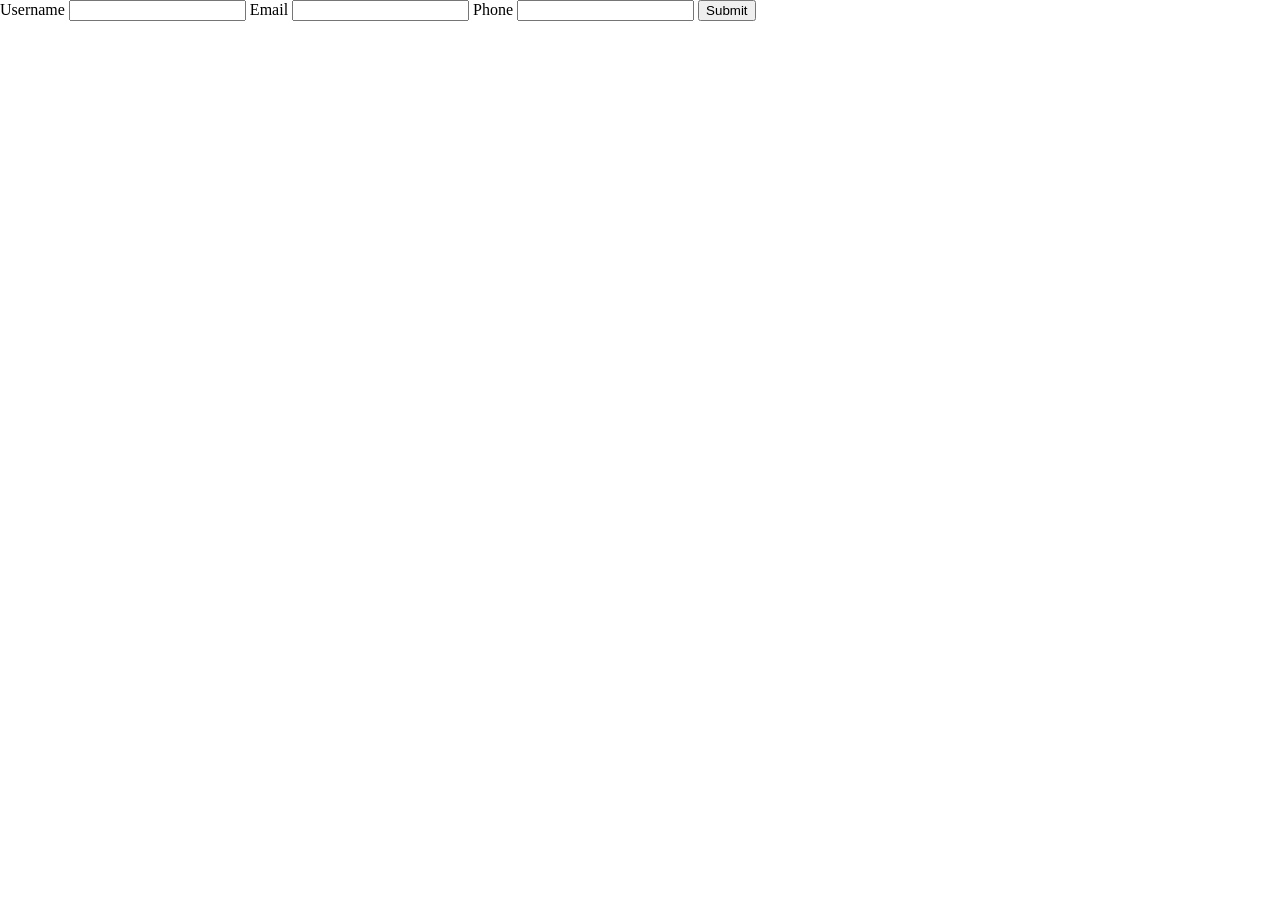
<file: Form/index.html>
<!DOCTYPE html>
<html lang="en">

<head>
  <meta charset="UTF-8" />
  <meta http-equiv="X-UA-Compatible" content="IE=edge" />
  <meta name="viewport" content="width=device-width, initial-scale=1.0" />
  <title>Document</title>
</head>

<body style="margin: 0">
    <form onsubmit="handleSubmit(event)">
        <label>Username</label>
        <input type="text" id="username" name="username">
        <label>Email</label>
        <input type="email" id="email" name="email">
        <label>Phone</label>
        <input type="tel" id="phone" name="phone">

        <button type="submit">Submit</button>
    </form>
    <ul id="listOfUsers"></ul>
</body>
<script src="index.js"></script>
</html>
</file>
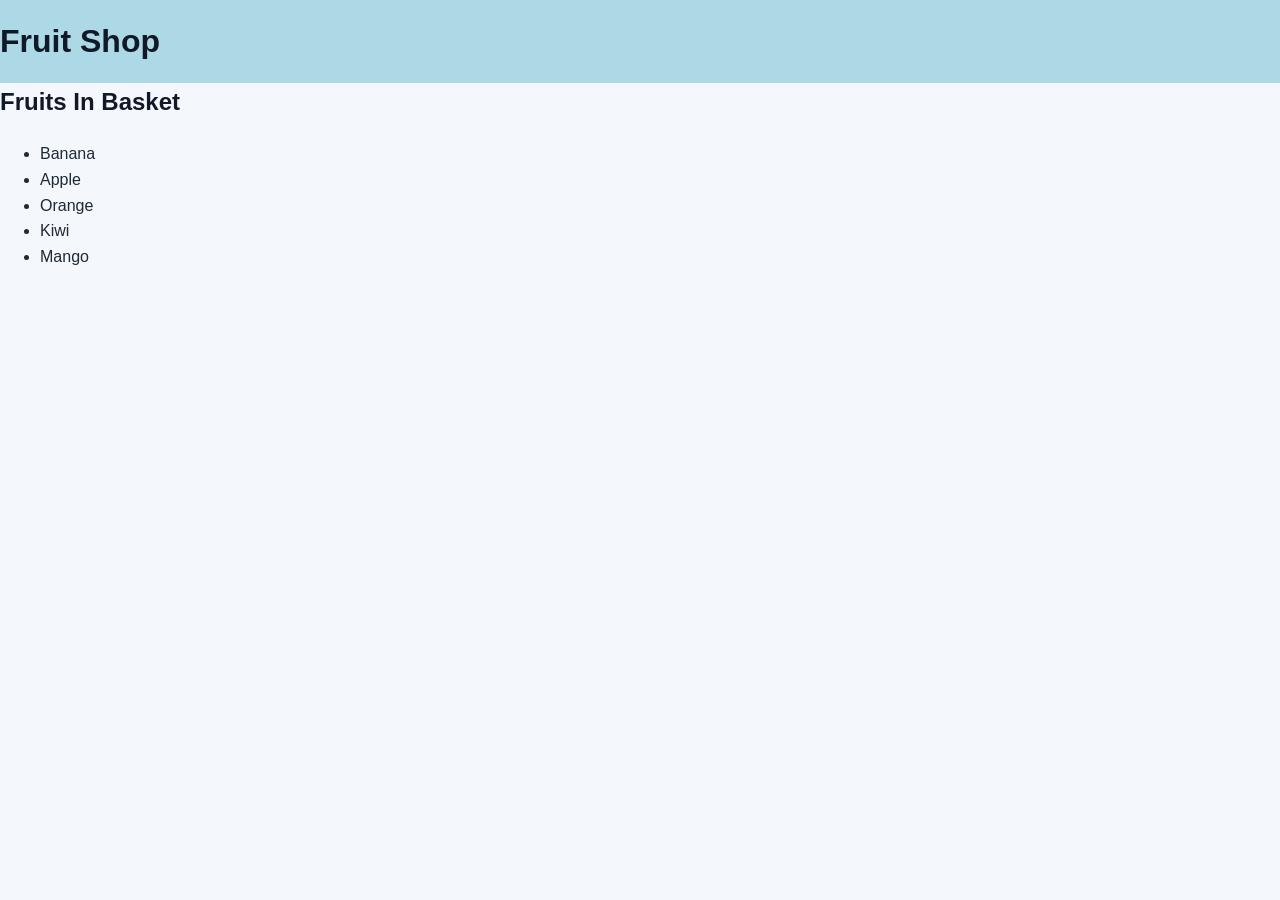
<file: GitStart/index.html>
<!DOCTYPE html>
<html lang="en">
  <head>
    <meta charset="UTF-8" />
    <meta http-equiv="X-UA-Compatible" content="IE=edge" />
    <meta name="viewport" content="width=device-width, initial-scale=1.0" />
    <title>Document</title>
    <link rel="stylesheet" href="styles.css" />
  </head>
  <body style="margin: 0">
    <div id="header" style="padding: 1rem 0; background-color: lightblue">
      <h1 id="main-heading" style="margin: 0">Fruit Shop</h1>
    </div>
    <div>
      <h2 id="basket-heading">Fruits In Basket</h2>
      <ul class="fruits">
        <li class="fruit">Banana</li>
        <li class="fruit">Apple</li>
        <li class="fruit">Orange</li>
        <li class="fruit">Kiwi</li>
          <li>Mango</li>
      </ul>
    </div>
    <div id="thanks"></div>
  </body>
  <script src="index.js"></script>
</html>
</file>
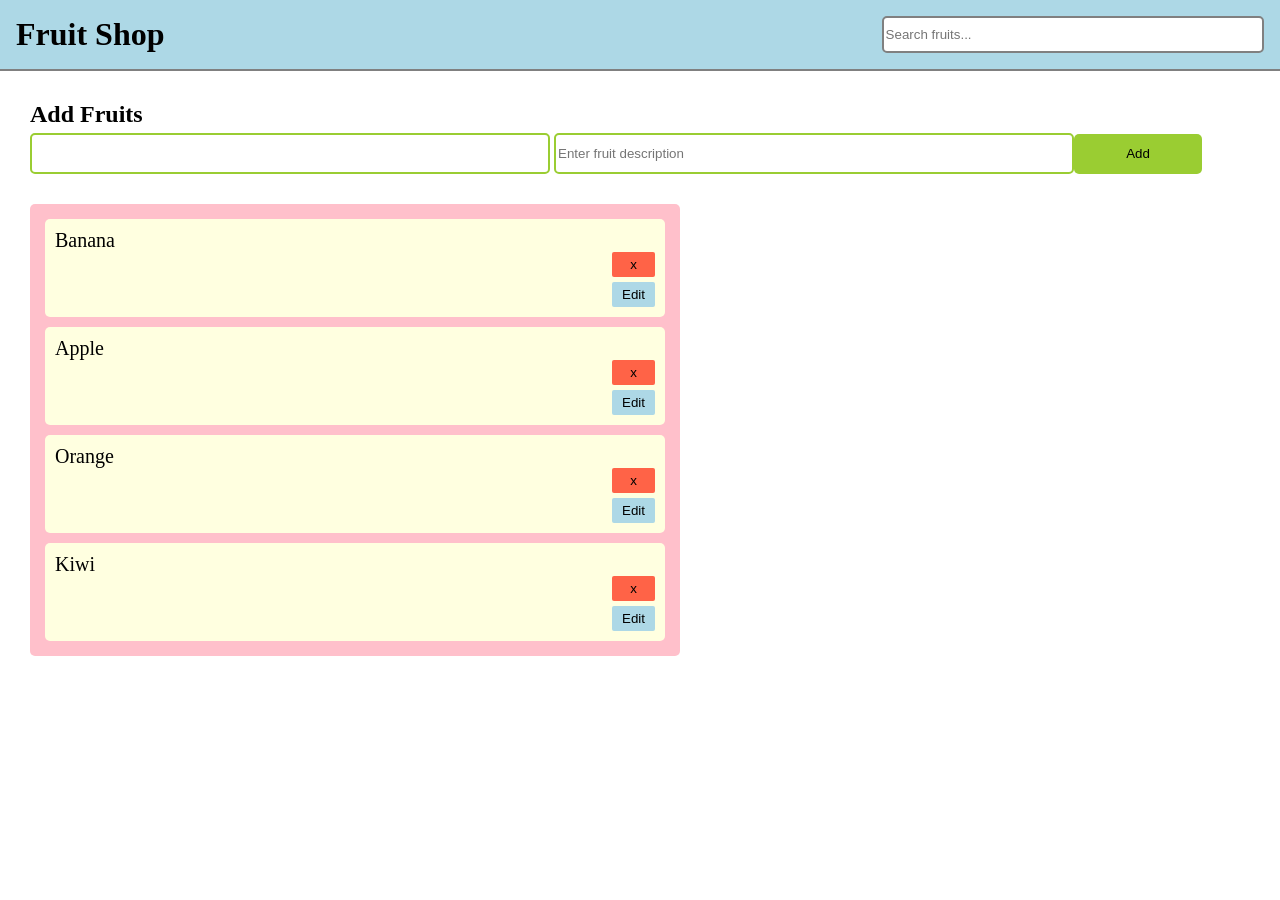
<file: GitStart/CRUD/index.html>
<!DOCTYPE html>
<html lang="en">
  <head>
    <meta charset="UTF-8" />
    <meta http-equiv="X-UA-Compatible" content="IE=edge" />
    <meta name="viewport" content="width=device-width, initial-scale=1.0" />
    <title>Document</title>
    <link rel="stylesheet" href="style.css" />
  </head>
  <body style="margin: 0">
    <div id="header" style="padding: 1rem; background-color: lightblue">
      <h1 id="main-heading" style="margin: 0">Fruit Shop</h1>
      <input id="filter" type="text" placeholder="Search fruits..." />
    </div>
    <div>
      <form>
        <h2 id="basket-heading">Add Fruits</h2>
        <input type="text" name="fruit" id="fruit-to-add" />
        <button type="submit">Add</button>
      </form>
      <ul class="fruits">
        <li class="fruit">Banana<button class="delete-btn">x</button></li>
        <li class="fruit">Apple<button class="delete-btn">x</button></li>
        <li class="fruit">Orange<button class="delete-btn">x</button></li>
        <li class="fruit">Kiwi<button class="delete-btn">x</button></li>
      </ul>
    </div>
    <div id="thanks"></div>
  </body>
  <script src="index.js"></script>
</html>
</file>
<file: GitStart/styles.css>
/* Base styles */
* {
	box-sizing: border-box;
}

body {
	margin: 0;
	min-height: 100vh;
	background: #f4f7fb;
	color: #1f2937;
	font-family: Arial, sans-serif;
	line-height: 1.6;
}

main,
header,
footer,
section {
	width: min(1100px, 92%);
	margin: 0 auto;
	padding: 1.5rem 0;
}

h1,
h2,
h3 {
	margin-top: 0;
	color: #111827;
}

a {
	color: #2563eb;
	text-decoration: none;
}

a:hover {
	text-decoration: underline;
}

button,
input,
textarea,
select {
	font: inherit;
}

button {
	padding: 0.65rem 1rem;
	border: 0;
	border-radius: 0.4rem;
	background: #2563eb;
	color: #fff;
	cursor: pointer;
}

button:hover {
	background: #1d4ed8;
}

img {
	max-width: 100%;
	height: auto;
}
</file>
<file: GitStart/CRUD/style.css>
#header {
  display: flex;
  justify-content: space-between;
  border-bottom: 2px solid gray;
}

#header input {
  width: 30%;
  border: 2px solid gray;
  border-radius: 5px;
}

h2 {
  margin: 0;
}

form {
  margin: 30px;
  width: 100%;
}

form input {
  height: 35px;
  width: 40%;
  border: 2px solid yellowgreen;
  border-radius: 5px;
  margin-top: 5px;
}

form button {
  height: 40px;
  width: 10%;
  border: none;
  border-radius: 5px;
  margin-top: 5px;
  background-color: yellowgreen;
}

ul {
  list-style-type: none;
  background-color: pink;
  padding: 5px;
  margin: 0 30px;
  width: 50%;
  border-radius: 5px;
}

li {
  font-size: 20px;
  padding: 10px;
  margin: 10px;
  border-radius: 5px;
  background-color: lightyellow;
  display: flex;
  flex-direction: column;
  align-items: flex-start;
}

.delete-btn {
  align-self: flex-end;
  background-color: tomato;
  border: none;
  border-radius: 2px;
  padding: 5px 18px;
}

.edit-btn {
  align-self: flex-end;
  background-color: lightblue;
  border: none;
  border-radius: 2px;
  padding: 5px 10px;
  margin-top: 5px;
}
</file>
